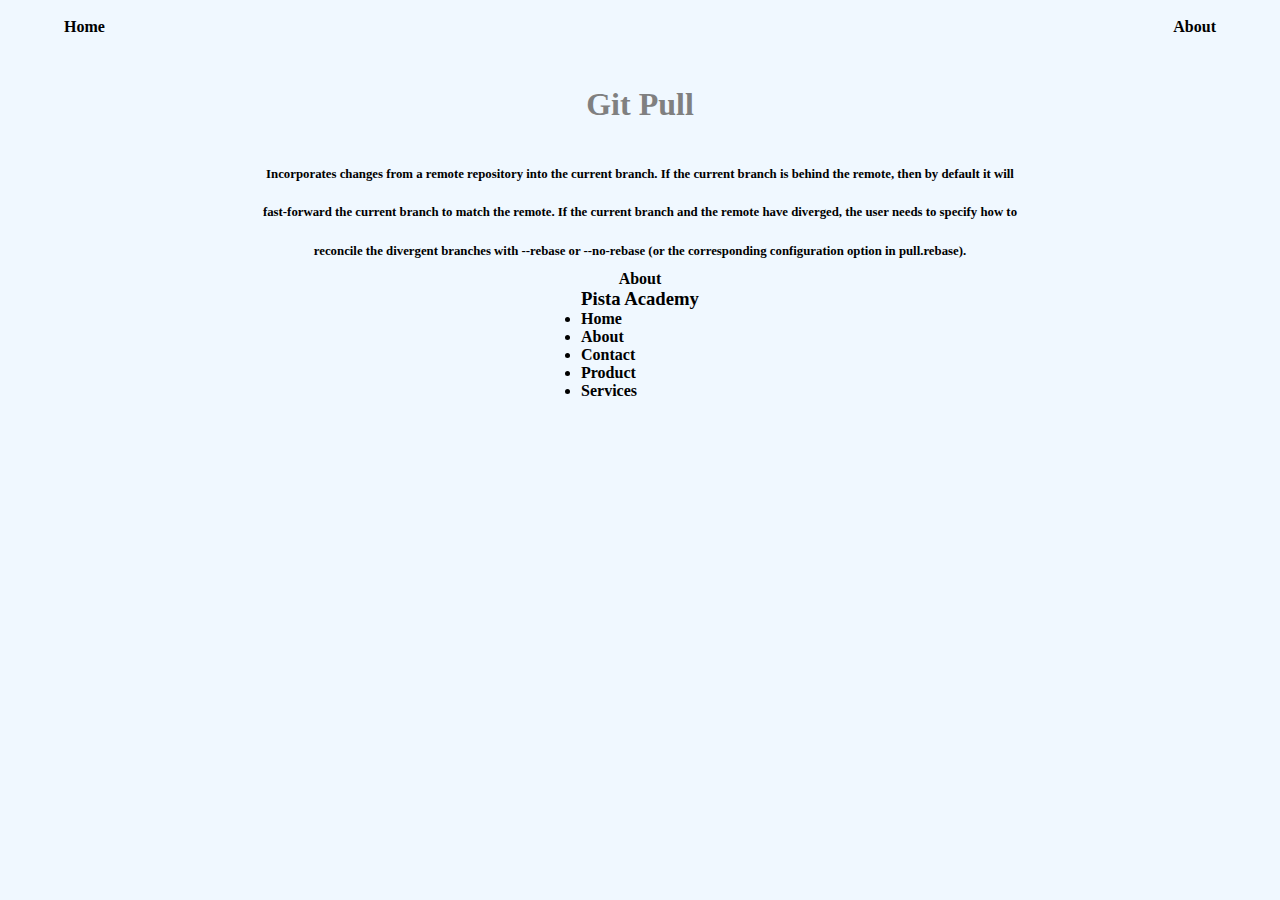
<file: index.html>
<html lang="en">
<head>
    <meta charset="UTF-8">
    <meta name="viewport" content="width=device-width, initial-scale=1.0">
    <link rel="stylesheet" href="./main.css">
    <title>Pista Academy | Git Pull</title>
</head>
<body>
    <nav>
        <a href="./index.html">Home</a>
        <a href="./about.html">About</a>
    </nav>
    <h1>Git Pull</h1>
    <p>Incorporates changes from a remote repository into the current branch. If the current branch is behind the remote, then by default it will fast-forward the current branch to match the remote. If the current branch and the remote have diverged, the user needs to specify how to reconcile the divergent branches with --rebase or --no-rebase (or the corresponding configuration option in pull.rebase).</p>
    <a href="/about.html">About</a>
    <div class="footer">
        <h3>Pista Academy</h3>
        <ul>
            <a href="./index.html"><li>Home</li></a>
            <a href="./about.html"><li>About</li></a>
            <a href="./contact.html"><li>Contact</li></a>
            <a href="./product.html"><li>Product</li></a>
            <a href="./services"><li>Services</li></a>
        </ul>
    </div>
</body>
</html>
</file>
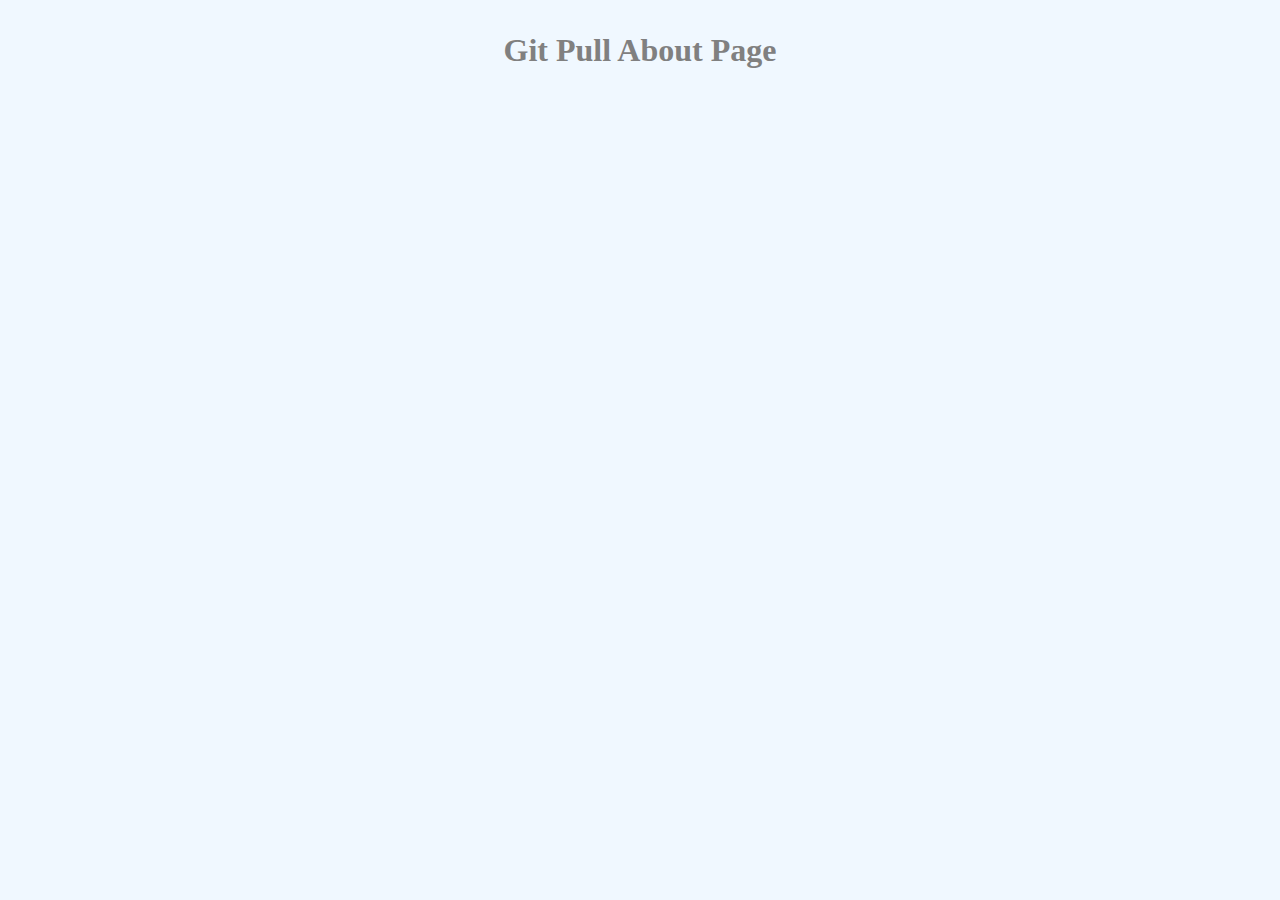
<file: about.html>
<html lang="en">
<head>
    <meta charset="UTF-8">
    <meta name="viewport" content="width=device-width, initial-scale=1.0">
    <link rel="stylesheet" href="./main.css">
    <title>Pista Academy | About</title>
</head>
<body>
    <h1>Git Pull About Page</h1>
</body>
</html>
</file>
<file: main.css>
* {
    margin: 0;
    padding: 0;
    box-sizing: border-box;
}

body {
    width: 100vw;
    height: 100vh;
    overflow: hidden;
    background-color: aliceblue;
    display: flex;
    flex-direction: column;
    justify-content: flex-start;
    align-items: center;
}

h1 {
    width: 80%;
    margin: 0 auto;
    color: gray;
    text-align: center;
    margin: 2rem 0;
}

p {
    width: 60%;
    margin: 0 auto;
    font-weight: bold;
    font-size: 0.8rem;
    text-align: center;
    line-height: 3;
}

nav {
    width: 100%;
    display: flex;
    justify-content: space-between;
    align-items: center;
    padding: 2vh 5vw;
}

a {
    text-decoration: none;
    color: black;
    font-weight: bold;
}
</file>
